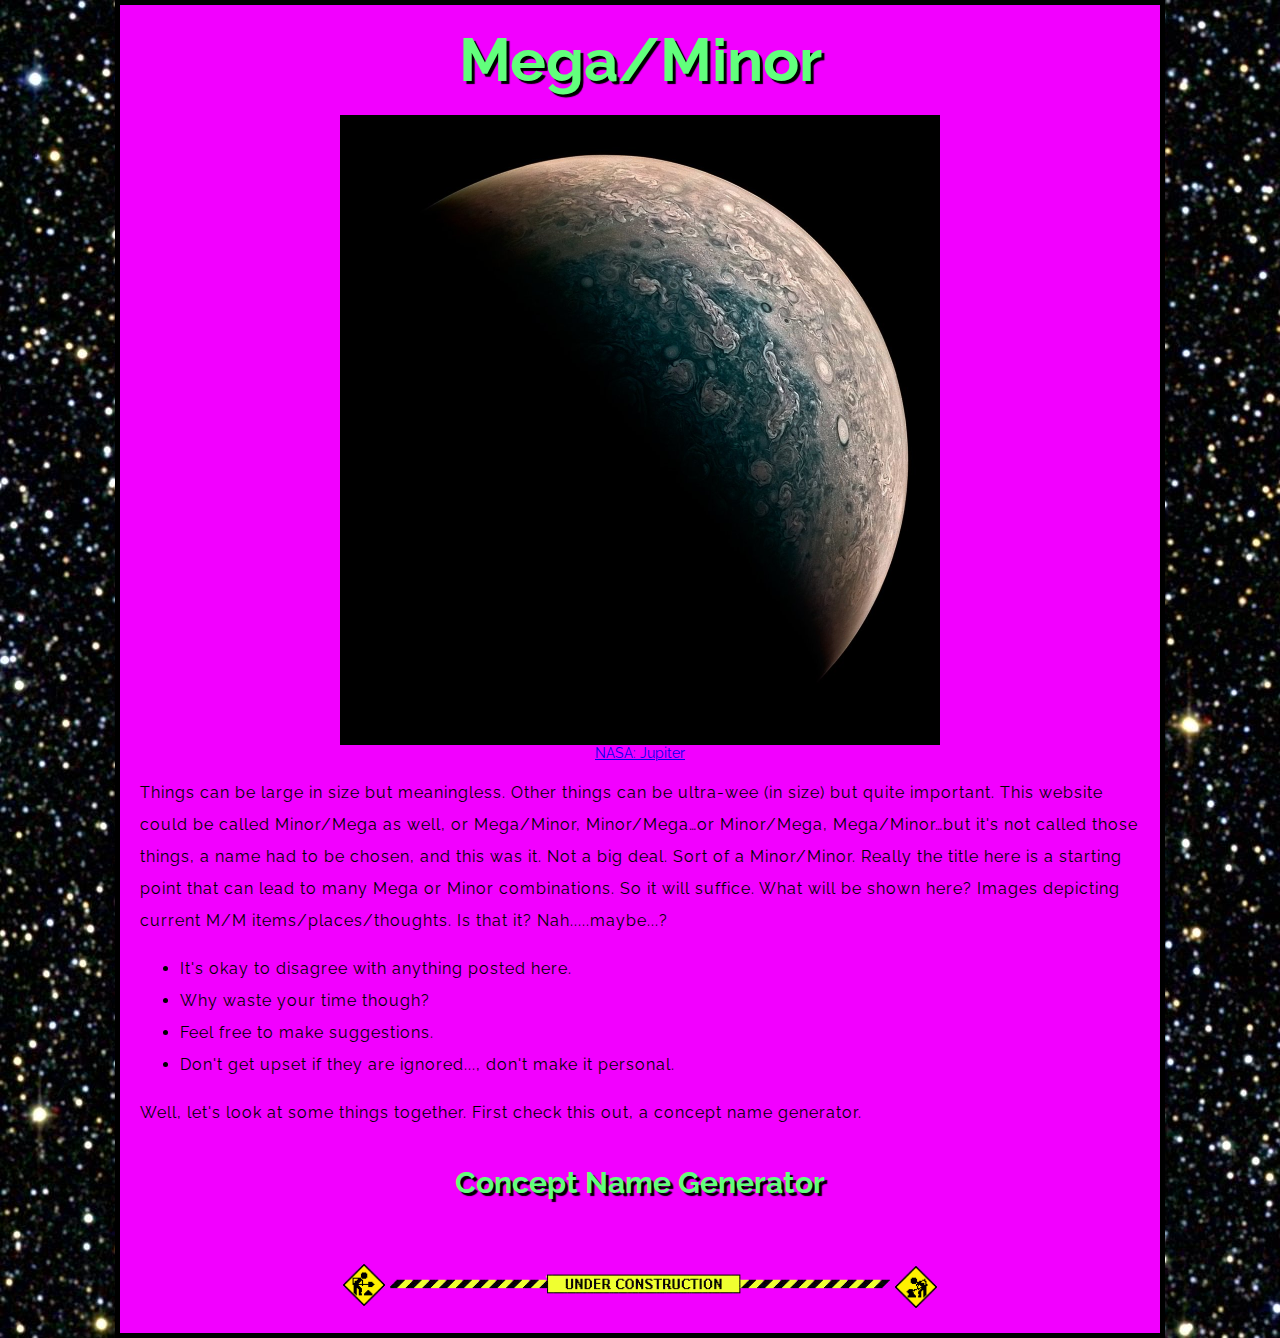
<file: index.html>
<!--testcomment-->
<!DOCTYPE html>
<html>
  <head>
    <script src="https://ajax.googleapis.com/ajax/libs/jquery/2.1.4/jquery.min.js"></script>
    <meta charset="utf-8">
    <title>Mega/Minor</title>
    <link href="styles/style.css" rel="stylesheet" type="text/css">
    <link href="https://fonts.googleapis.com/css?family=Raleway" rel="stylesheet">
  </head>
  <body>
  	<h1> Mega/Minor</h1>
    <img src="images/jupiter-roman-tkachenko.jpg" alt="A new image of Jupiter, taken by NASA's Juno spacecraft: Swirling clouds are seen over green and orange gases, with the image half in shadow. ">
    <center><a href="https://www.nasa.gov/feature/jpl/nasa-s-juno-spacecraft-set-for-fifth-jupiter-flyby">NASA: Jupiter</a></center>
    <p>Things can be large in size but meaningless. Other things can be ultra-wee (in size) but quite important. This website could be called Minor/Mega as well, or Mega/Minor, Minor/Mega…or Minor/Mega, Mega/Minor…but it's not called those things, a name had to be chosen, and this was it. Not a big deal. Sort of a Minor/Minor. Really the title here is a starting point that can lead to many Mega or Minor combinations. So it will suffice. What will be shown here? Images depicting current M/M items/places/thoughts. Is that it? Nah.....maybe...?</p>
    <UL>
    	<li> It's okay to disagree with anything posted here.</li>
    	<li> Why waste your time though?</li>
    	<li> Feel free to make suggestions.</li>
    	<li> Don't get upset if they are ignored..., don't make it personal.</li>
    </UL>
    <p>Well, let's look at some things together. First check this out, a concept name generator.</p>
    <center><h2><a href="page2.html">Concept Name Generator</a><h2></center>
    <img src="images/Under_Construction_Bar.gif" alt="crappy sign gif that says under construction">
  </body>
</html>
</file>
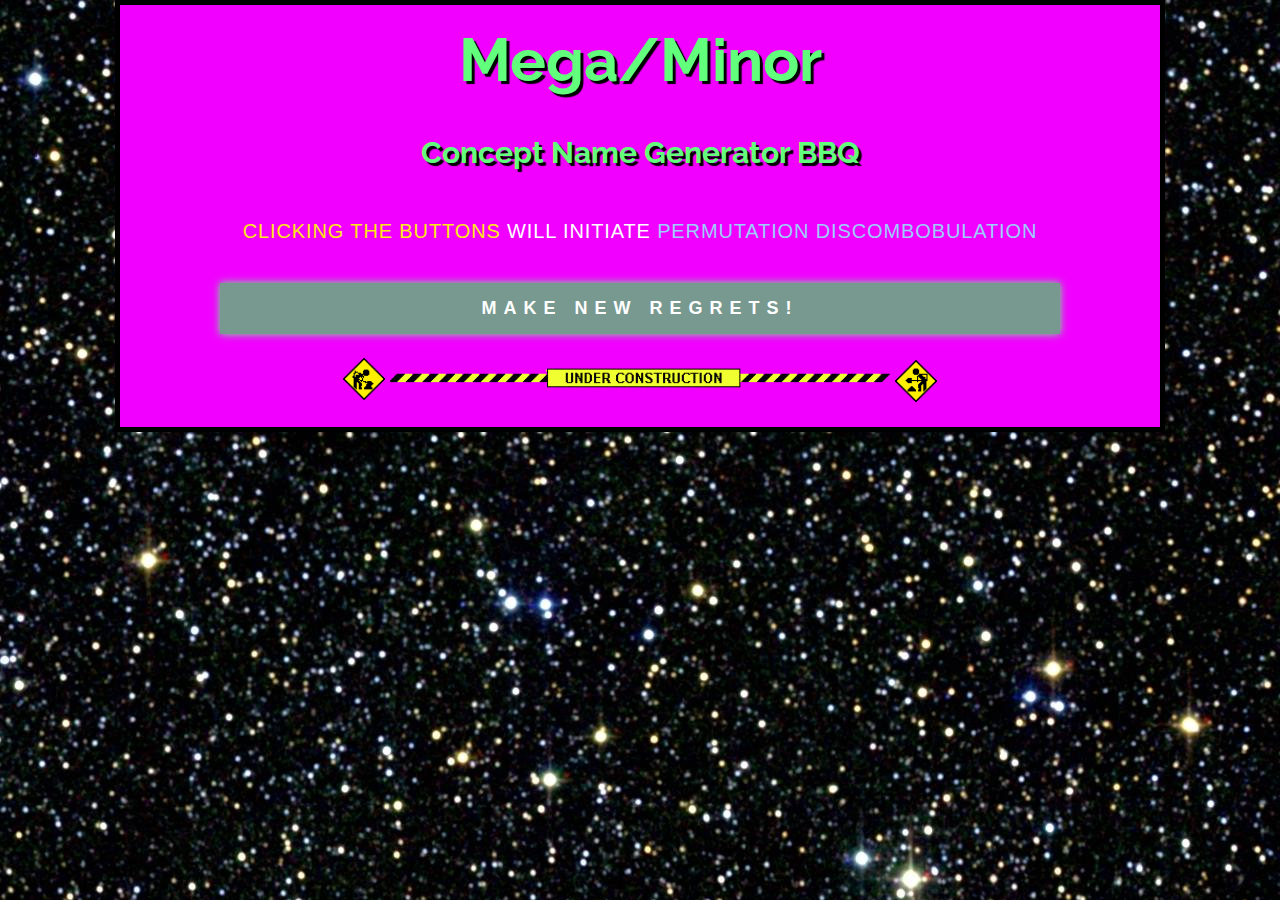
<file: page2.html>
<!--testcomment-->
<!DOCTYPE html>
<html>
  <head>
    <script src="https://ajax.googleapis.com/ajax/libs/jquery/2.1.4/jquery.min.js"></script>
    <meta charset="utf-8">
    <title>Mega/Minor</title>
    <link href="styles/style.css" rel="stylesheet" type="text/css">
    <link href="https://fonts.googleapis.com/css?family=Raleway" rel="stylesheet">
  </head>
  <body>
  	<h1> <a href="index.html"> Mega/Minor</a></h1>
    <h2> Concept Name Generator BBQ </h2>
    <div class="tool-generator">
      <div class="container">
        <span class="technique opacity">
          clicking the buttons
        </span>
        <span class="datasource">
          will initiate
        </span>
        <span class="delivery">
          permutation discombobulation
        </span>
      </div>
      <div class="random">
          make new regrets!
      </div>
    </div>
    <img src="images/Under_Construction_Bar.gif" alt="crappy sign gif that says under construction">
    <script src="scripts/main.js"></script>
  </body>
</html>
</file>
<file: styles/style.css>
html {
  font-size: 14px; /* px means 'pixels': the base font size is now 10 pixels high  */
  font-family: 'Raleway', sans-serif;
  background: url(../images/stars_texture.jpg) #62FF7C;
}
h1 {
  font-size: 60px;
  text-align: center;
  margin: 0;
  padding: 20px 0;    
  color: #62FF7C;
  text-shadow: 3px 3px 1px black;
}
h1 a {
  font-size: 60px;
  text-align: center;
  margin: 0;
  padding: 20px 0;    
  color: #62FF7C;
  text-shadow: 3px 3px 1px black;
  text-decoration-line: none;
}
h2 {
  font-size: 30px;
  text-align: center;
  margin: 0;
  padding: 20px 0;    
  color: #62FF7C;
  text-shadow: 3px 3px 1px black;
}
h2 a {
  font-size: 30px;
  text-align: center;
  margin: 0;
  padding: 20px 0;    
  color: #62FF7C;
  text-shadow: 3px 3px 1px black;
  text-decoration-line: none;
}
p, li {
  font-size: 16px;    
  line-height: 2;
  letter-spacing: 1px;
}
body {
  width: 1000px;
  margin: 0 auto;
  background-color: #F200FF;
  padding: 0 20px 20px 20px;
  border: 5px solid black;
}
img {
  display: block;
  margin: 0 auto;
  width: 600px;
}
.tool-generator {
  font-family: 'futura', sans-serif;
}
.container {
  /*z-index: 1000;*/
  /*margin: 20px;*/
  padding: 30px 0px 20px 0px;
  letter-spacing: 0.0625rem;
  /*position: relative;*/
  text-align: center;
  /*transform: translateY(-60%);*/
  font-size: 20px;
  text-transform: uppercase;
  /*background:#FFA2E4;*/
}
.technique {
  color: #FFE916;
}
.datasource {
  color: #FFF;
}
.delivery {
  color: #9DCCFF;
}
.random{
  text-align: center;
  left: 50%;
  /*transform: translateX(-50%);*/
  margin: 20px 80px 20px 80px;
  padding: 15px 0px 15px 0px;
  cursor: pointer;
  font-weight: 600;
  background-color: #789990;
  color: #FFF;
  font-size: 18px;
  -moz-user-select: none;
  -webkit-user-select: none;
  -ms-user-select: none;
  transition: background-color 0.3s ease, box-shadow 0.3s ease, width 0.5s ease-in-out, bottom 0.3s ease;
  text-transform: uppercase;
  letter-spacing: 0.5rem;
    background-color: #789990;
    box-shadow: 0px 0px 8px #62FF7C;
}
.random:hover, .random:focus, .random:active {
  box-shadow: 1px 1px 70px #111155;
  /*background-color: #111144;*/
}
.random:click {
  background-color: #111144;
}
.opacity {
  -webkit-animation-name: opacity
  animation: opacity 1s ease
}
</file>
